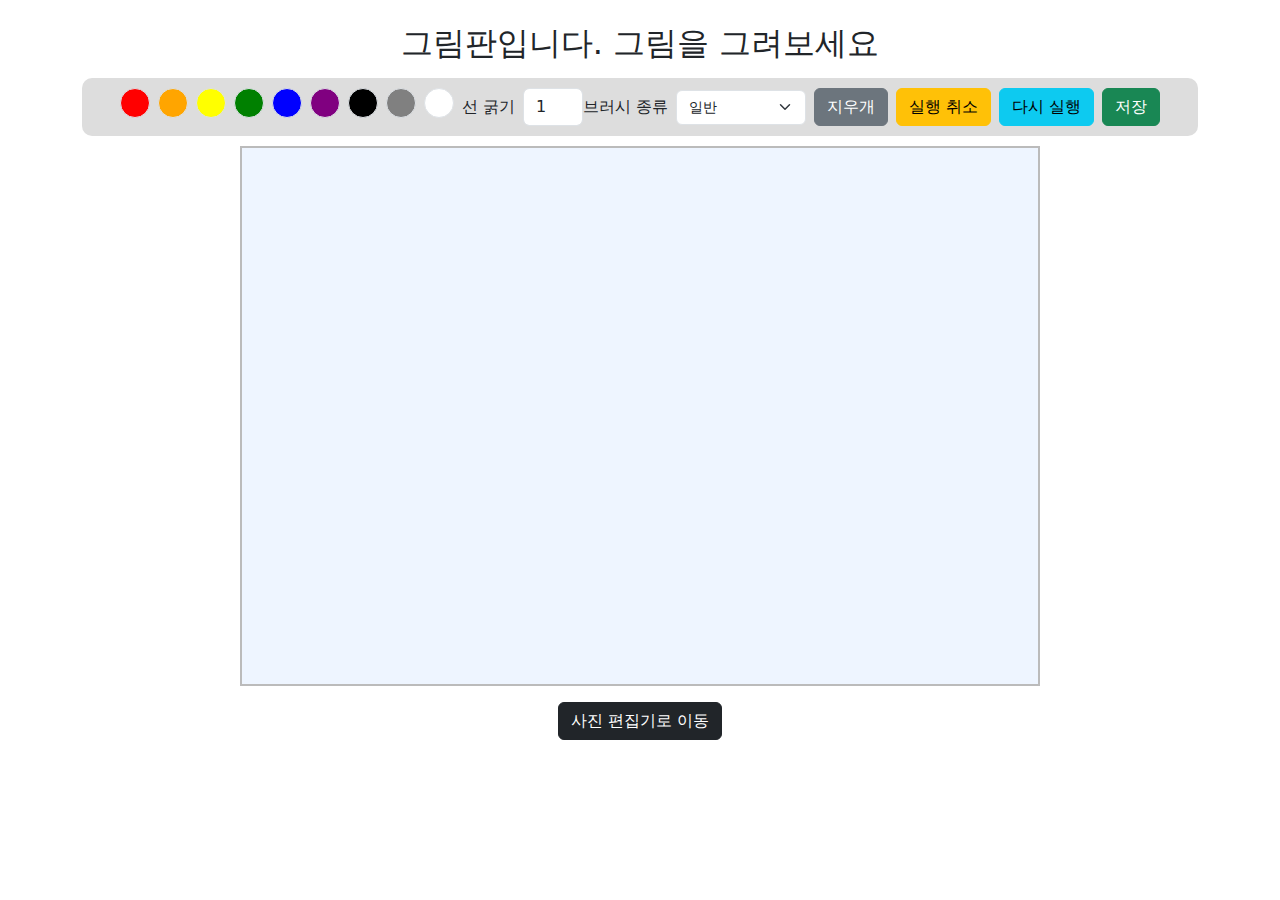
<file: index.html>
<!-- 메인 페이지 -->
<!-- 캔버스 위에 그림 그리는 페이지 -->
<!DOCTYPE html>
<html lang="en">
  <head>
    <meta charset="UTF-8" />
    <meta name="viewport" content="width=device-width, initial-scale=1.0" />
    <title>그림판</title>
    <link rel="stylesheet" href="style.css" />
    <link
      href="https://cdn.jsdelivr.net/npm/bootstrap@5.3.0/dist/css/bootstrap.min.css"
      rel="stylesheet"
    />
  </head>
  <body>
    <div class="container text-center mt-4">
      <h2 class="mb-3">그림판입니다. 그림을 그려보세요</h2>
      <div id="toolbar" class="d-flex flex-wrap justify-content-center gap-2">
        <div id="colors" class="d-flex gap-2"></div>
        <div class="d-flex align-items-center">
          <!-- 선 굵기 -->
          <label class="me-2">선 굵기</label>
          <input
            type="number"
            id="lineWidth"
            class="form-control"
            value="1"
            min="1"
            max="10"
            style="width: 60px"
          />
          <!-- 브러시 종류 -->
          <div class="d-flex align-items-center">
            <label class="me-2">브러시 종류</label>
            <select id="brushType" class="form-select" style="width: 130px">
              <option value="normal">일반</option>
              <option value="bold">두꺼운 붓</option>
              <option value="light">형광펜</option>
              <option value="dotted">점선</option>
            </select>
          </div>
        </div>
        <button id="eraser" class="btn btn-secondary">지우개</button>
        <button id="undo" class="btn btn-warning">실행 취소</button>
        <button id="redo" class="btn btn-info">다시 실행</button>
        <button id="save" class="btn btn-success">저장</button>
      </div>
      <div id="canvas-container">
        <canvas id="canvas"></canvas>
      </div>

      <!-- 사진 편집기 페이지로 이동 -->
      <div class="mt-3 text-center">
        <a href="photo-editor.html" class="btn btn-dark">사진 편집기로 이동</a>
      </div>
    </div>

    <script src="script.js"></script>
    <script src="https://cdn.jsdelivr.net/npm/bootstrap@5.3.0/dist/js/bootstrap.bundle.min.js"></script>
  </body>
</html>
</file>
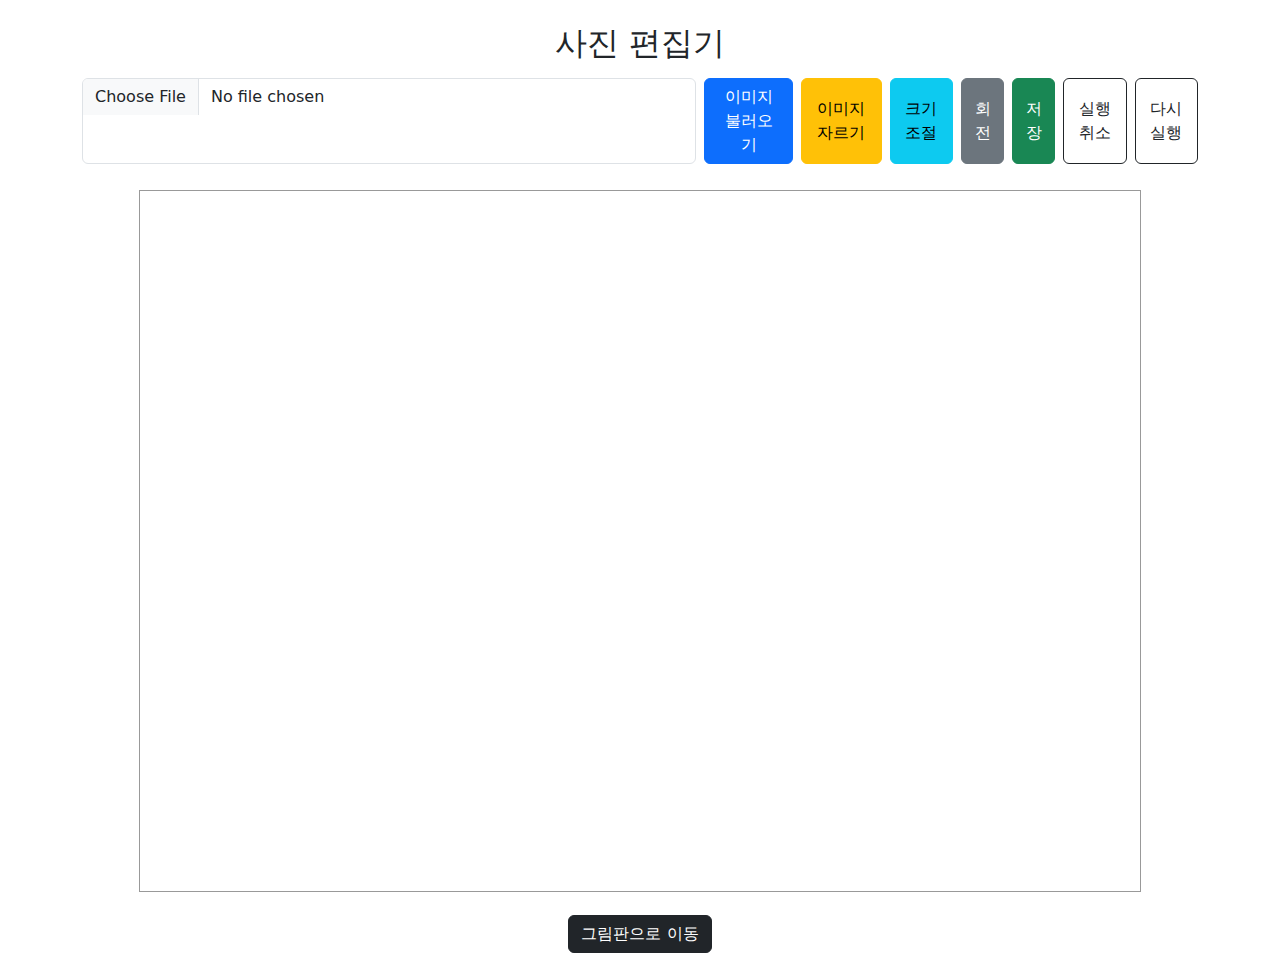
<file: photo-editor.html>
<!DOCTYPE html>
<html lang="en">
  <head>
    <meta charset="UTF-8" />
    <meta name="viewport" content="width=device-width, initial-scale=1.0" />
    <title>사진 편집기</title>
    <link rel="stylesheet" href="photo-editor.css" />
    <link
      rel="stylesheet"
      href="https://cdn.jsdelivr.net/npm/bootstrap@5.3.0/dist/css/bootstrap.min.css"
    />
  </head>
  <body>
    <div class="container text-center mt-4">
      <h2 class="mb-3">사진 편집기</h2>
      <div class="d-flex justify-content-center gap-2 mb-3">
        <input type="file" id="fileInput" class="form-control" />
        <button id="loadImage" class="btn btn-primary">이미지 불러오기</button>
        <button id="cropImage" class="btn btn-warning">이미지 자르기</button>
        <button id="resizeImage" class="btn btn-info">크기 조절</button>
        <button id="rotateImage" class="btn btn-secondary">회전</button>
        <button id="saveImage" class="btn btn-success">저장</button>
        <!-- Undo(실행 취소) / Redo(다시 실행) 기능 -->
        <button id="undo" class="btn btn-outline-dark">실행 취소</button>
        <button id="undo" class="btn btn-outline-dark">다시 실행</button>
      </div>
      <canvas
        id="photoCanvas"
        width="1000"
        height="700"
        style="border: 1px solid #999; max-width: 100%; height: auto"
      ></canvas>
      <div class="mt-3">
        <a href="index.html" class="btn btn-dark">그림판으로 이동</a>
      </div>
    </div>
    <script src="photo-editor.js"></script>
    <script src="https://cdn.jsdelivr.net/npm/bootstrap@5.3.0/dist/js/bootstrap.bundle.min.js"></script>
  </body>
</html>
</file>
<file: style.css>
body {
  background-color: #f5f5f5;
}

#toolbar {
  background: #ddd;
  border-radius: 10px;
  padding: 10px;
}

#colors div {
  width: 30px;
  height: 30px;
  display: inline-block;
  cursor: pointer;
  border-radius: 50%;
  border: 2px solid transparent;
}

#colors div.selected {
  border: 2px solid black;
}

#canvas-container {
  display: flex;
  justify-content: center;
  align-items: center;
  margin-top: 10px;
}

canvas {
  border: 2px solid #bbb;
  background-color: #eef5ff;
  max-width: 800px;
  width: 90vw;
  height: 60vh;
}

#brushType {
  font-size: 14px;
}
</file>
<file: photo-editor.css>
body {
  background-color: #f8f9fa;
}

#photoCanvas {
  border: 2px solid #333;
  background-color: white;
  max-width: 100%;
  height: auto;
  margin-top: 10px;
}
</file>
